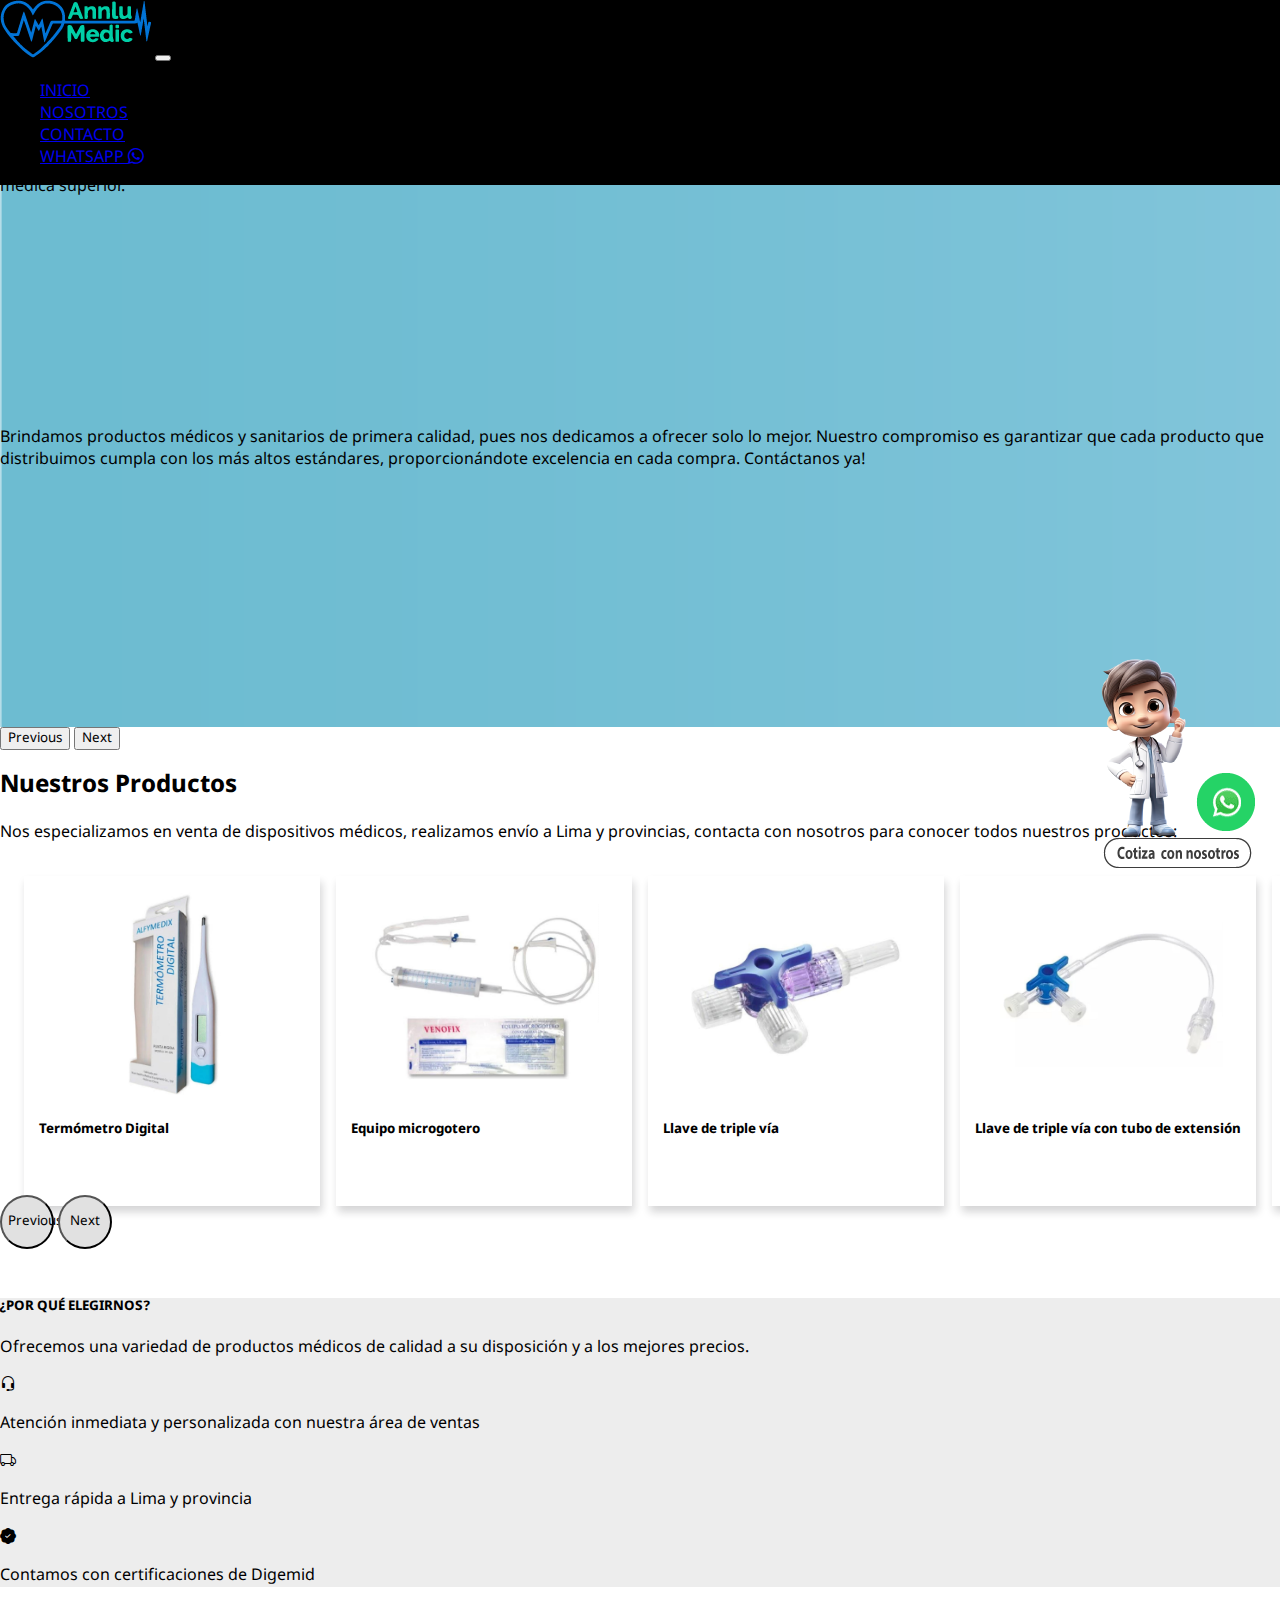
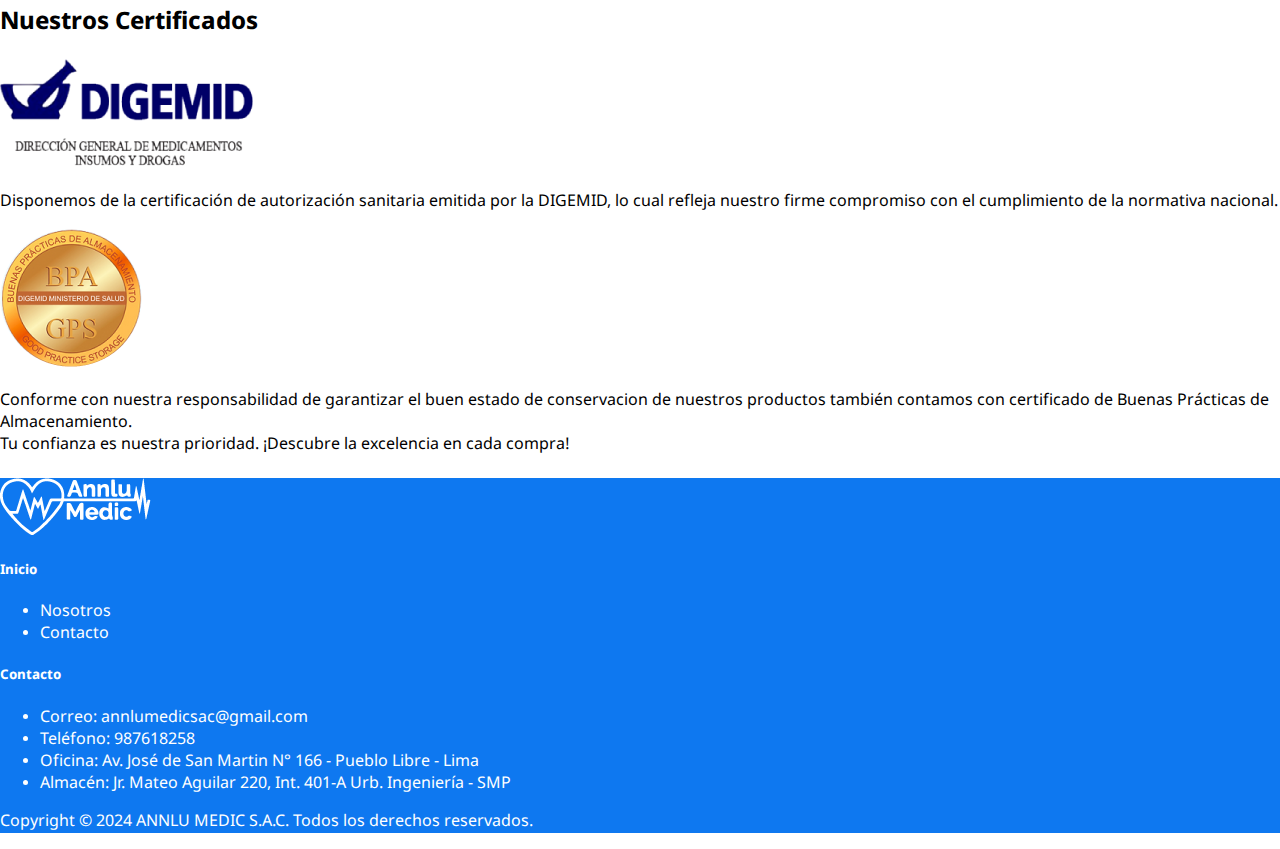
<file: index.html>
<!DOCTYPE html>
<html lang="es">
<head>

<!-- Google tag (gtag.js) -->
<script async src="https://www.googletagmanager.com/gtag/js?id=G-SGYM4G14RM"></script>
<script>
  window.dataLayer = window.dataLayer || [];
  function gtag(){dataLayer.push(arguments);}
  gtag('js', new Date());

  gtag('config', 'G-SGYM4G14RM');
</script>

    <meta charset="UTF-8">
    <meta name="viewport" content="width=device-width, initial-scale=1, maximum-scale=1, user-scalable=no"> 
    <title>Annlu Medic</title>
    <link rel="stylesheet" href="https://cdn.jsdelivr.net/npm/bootstrap-icons@1.10.5/font/bootstrap-icons.css">	<!-- iconos bootstrap -->
    <link href="https://cdn.jsdelivr.net/npm/bootstrap@5.3.0/dist/css/bootstrap.min.css" rel="stylesheet" integrity="sha384-9ndCyUaIbzAi2FUVXJi0CjmCapSmO7SnpJef0486qhLnuZ2cdeRhO02iuK6FUUVM" crossorigin="anonymous">	
    <link href="styles.css" rel="stylesheet" type="text/css">
    <link rel="shortcut icon" href="./images/logo-2.png" type="image/png"><!-- Icono web -->
    
</head>
<body >
  
  <nav id="navbar" class="navbar navbar-expand-lg bg-body-tertiary">
    <div class="container">
      <a class="navbar-brand ms-4" href="./index.html"><img src="./images/logo-2.png" ></a>
      <button class="navbar-toggler" type="button" data-bs-toggle="collapse" data-bs-target="#navbarSupportedContent" aria-controls="navbarSupportedContent" aria-expanded="false" aria-label="Toggle navigation">
        <span class="navbar-toggler-icon"></span>
      </button>
      <div class="collapse navbar-collapse" id="navbarSupportedContent">
        <ul class="navbar-nav ms-auto mb-2 mb-lg-0">
          <li class="nav-item">
            <a class="nav-link active fs-5" aria-current="page" href="./index.html">INICIO</a>
          </li>
          <li class="nav-item">
            <a class="nav-link fs-5" aria-current="page" href="./nosotros.html">NOSOTROS</a>
          </li>
          <li class="nav-item">
            <a class="nav-link fs-5" aria-current="page" href="./contacto.html">CONTACTO</a>
          </li>
          <li class="nav-item">
            <a class="nav-link fs-5" target="_blank" aria-current="page" href="https://wa.me/+51987618258">WHATSAPP <i class="bi bi-whatsapp"></i></a>
          </li>
        </ul>
      </div>
    </div>
</nav>

          
        

        
        <div id="carousel"  class="carousel slide" data-bs-ride="carousel" >
          <div class="carousel-indicators">
            <button type="button" data-bs-target="#carousel" data-bs-slide-to="0" class="active" aria-current="true" aria-label="Slide 1"></button>
            <button type="button" data-bs-target="#carousel" data-bs-slide-to="1" aria-label="Slide 2"></button>
            <button type="button" data-bs-target="#carousel" data-bs-slide-to="2" aria-label="Slide 3"></button>
          </div>
          <div class="carousel-inner" >
            <div class="carousel-item active">
              
              <div class="carousel-caption">
                <h3 class="mb-4 text-start">¡BIENVENIDOS A ANNLU MEDIC!</h3>
                <p class="mb-4 text-start col-lg-9">Tu fuente confiable de dispositivos médicos de calidad. Descubre una nueva era en atención médica con nosotros, ofrecemos soluciones confiables para una atención médica superior. </p>
              </div>
            </div>
            <div class="carousel-item">
              
              <div class="carousel-caption">
                <p class="mb-4 text-start col-lg-9">Brindamos productos médicos y sanitarios de primera calidad, pues nos dedicamos a ofrecer solo lo mejor. Nuestro compromiso es garantizar que cada producto que distribuimos cumpla con los más altos estándares, proporcionándote excelencia en cada compra. Contáctanos ya!</p>
              </div>
            </div>
            
          </div>
          <button class="carousel-control-prev" type="button" data-bs-target="#carousel" data-bs-slide="prev">
            <span class="carousel-control-prev-icon" aria-hidden="true"></span>
            <span class="visually-hidden">Previous</span>
          </button>
          <button class="carousel-control-next" type="button" data-bs-target="#carousel" data-bs-slide="next">
            <span class="carousel-control-next-icon" aria-hidden="true"></span>
            <span class="visually-hidden">Next</span>
          </button>
        </div> 

    <div class="container">
       
      <div class="container mt-4">
        <h2 class="text-center mb-4">Nuestros Productos</h2>
        <div class="d-flex justify-content-center">
          <div class="col-lg-8">
            <p class="text-center mb-4">Nos especializamos en venta de dispositivos médicos, realizamos envío a Lima y provincias, contacta con nosotros para conocer todos nuestros productos:</p>        
          </div>
        </div>

        <div class="container">
          <div id="carouselExampleControls" class="carousel carousel-productos">
            <div class="carousel-inner mb-4">
                <div class="carousel-item active">
                    <div class="card">
                        <div class="img-wrapper"><img src="./images/termometro-digital.jpeg" class="d-block w-100" alt="..."> </div>
                        <div class="card-body">
                            <h5 class="card-title">Termómetro Digital</h5>
                        </div>
                    </div>
                </div>
    
                <div class="carousel-item">
                  <div class="card">
                      <div class="img-wrapper"><img src="./images/equipo microgotero.jpg" class="d-block w-100" alt="..."> </div>
                      <div class="card-body">
                          <h5 class="card-title">Equipo microgotero</h5>
                      </div>
                  </div>
                </div>
    
                <div class="carousel-item">
                  <div class="card">
                      <div class="img-wrapper"><img src="./images/Llave de triple via.jpg" class="d-block w-100" alt="..."> </div>
                      <div class="card-body">
                          <h5 class="card-title">Llave de triple vía</h5>
                      </div>
                  </div>
                </div>
    
                <div class="carousel-item">
                  <div class="card">
                      <div class="img-wrapper"><img src="./images/Llave de triple via con tubo de extension.jpg" class="d-block w-100" alt="..."> </div>
                      <div class="card-body">
                          <h5 class="card-title">Llave de triple vía con tubo de extensión</h5>
                      </div>
                  </div>
                </div>
    
                <div class="carousel-item">
                  <div class="card">
                      <div class="img-wrapper"><img src="./images/guantes de examen.jpg" class="d-block w-100" alt="..."> </div>
                      <div class="card-body">
                          <h5 class="card-title">Guantes de examen</h5>
                      </div>
                  </div>
                </div>
    
                <div class="carousel-item">
                  <div class="card">
                      <div class="img-wrapper"><img src="./images/mascara de oxigeno con nebulzador.jpg" class="d-block w-100" alt="..."> </div>
                      <div class="card-body">
                          <h5 class="card-title">Máscara de oxígeno con nebulizador</h5>
                      </div>
                  </div>
                </div>
    
                <div class="carousel-item">
                  <div class="card">
                      <div class="img-wrapper"><img src="./images/lapiz electroquirurgico.jpg" class="d-block w-100" alt="..."> </div>
                      <div class="card-body">
                          <h5 class="card-title">Lápiz electroquirúrgico</h5>
                      </div>
                  </div>
                </div>
    
                <div class="carousel-item">
                  <div class="card">
                      <div class="img-wrapper"><img src="./images/Equipo de venoclisis.jpg" class="d-block w-100" alt="..."> </div>
                      <div class="card-body">
                          <h5 class="card-title">Equipo de venoclisis</h5>
                      </div>
                  </div>
                </div>




                <div class="carousel-item">
                  <div class="card">
                      <div class="img-wrapper"><img src="./images/p-09.jpeg" class="d-block w-100" alt="..."> </div>
                      <div class="card-body">
                          <h5 class="card-title">Sondas foley de 2 vías</h5>
                      </div>
                  </div>
                </div>

                <div class="carousel-item">
                  <div class="card">
                      <div class="img-wrapper"><img src="./images/p-10.jpeg" class="d-block w-100" alt="..."> </div>
                      <div class="card-body">
                          <h5 class="card-title">Máscara de oxígeno venturi</h5>
                      </div>
                  </div>
                </div>

                <div class="carousel-item">
                  <div class="card">
                      <div class="img-wrapper"><img src="./images/p-11.jpeg" class="d-block w-100" alt="..."> </div>
                      <div class="card-body">
                          <h5 class="card-title">Guantes quirúrgicos</h5>
                      </div>
                  </div>
                </div>

                <div class="carousel-item">
                  <div class="card">
                      <div class="img-wrapper"><img src="./images/p-12.jpeg" class="d-block w-100" alt="..."> </div>
                      <div class="card-body">
                          <h5 class="card-title">Citocepillo</h5>
                      </div>
                  </div>
                </div>

                <div class="carousel-item">
                  <div class="card">
                      <div class="img-wrapper"><img src="./images/p-13.jpeg" class="d-block w-100" alt="..."> </div>
                      <div class="card-body">
                          <h5 class="card-title">Espéculo vaginal</h5>
                      </div>
                  </div>
                </div>

                <div class="carousel-item">
                  <div class="card">
                      <div class="img-wrapper"><img src="./images/p-14.jpeg" class="d-block w-100" alt="..."> </div>
                      <div class="card-body">
                          <h5 class="card-title">Gasa fraccionada estéril</h5>
                      </div>
                  </div>
                </div>

                <div class="carousel-item">
                  <div class="card">
                      <div class="img-wrapper"><img src="./images/p-15.jpeg" class="d-block w-100" alt="..."> </div>
                      <div class="card-body">
                          <h5 class="card-title">Bajalengua de madera estéril y no estéril</h5>
                      </div>
                  </div>
                </div>
    
    
            </div>
            <button class="carousel-control-prev" type="button" data-bs-target="#carouselExampleControls" data-bs-slide="prev">
                <span class="carousel-control-prev-icon" aria-hidden="true"></span>
                <span class="visually-hidden">Previous</span>
            </button>
            <button class="carousel-control-next" type="button" data-bs-target="#carouselExampleControls" data-bs-slide="next">
                <span class="carousel-control-next-icon" aria-hidden="true"></span>
                <span class="visually-hidden">Next</span>
            </button>
        </div>
        </div>
      </div>
      
    </div>

    <div id="nosotros" class="p-4">
        <div class="container d-flex justify-content-evenly flex-wrap pt-3">
          <div class="col-lg-4 col-md-6 col-sm-12 pe-2 text-start">
              <h5>¿POR QUÉ ELEGIRNOS?</h5>
              <p>Ofrecemos una variedad de productos médicos de calidad a su disposición y a los mejores precios.</p>
          </div>
          <div class="col-lg-2 col-md-6 col-sm-12 pe-2 text-start">
            <p><i class="bi bi-headset fs-2"></i></p>
            <p>Atención inmediata y personalizada con nuestra área de ventas</p>

          </div>
          <div class="col-lg-2 col-md-6 col-sm-12 pe-2 text-start" >
            <p><i class="bi bi-truck fs-2"></i></p>
            <p>Entrega rápida a Lima y provincia</p>
          </div>

          <div class="col-lg-2 col-md-6 col-sm-12 pe-2 text-start" >
            <p><i class="bi bi-patch-check-fill fs-2"></i></p>
            <p>Contamos con certificaciones de Digemid</p>
          </div>
        </div>
    </div>
    <div class="container mt-5 mb-5 ps-4 pe-4">
      <h2 class="text-center mb-5">Nuestros Certificados</h2>
      
          <div class="row d-flex justify-content-evenly align-items-center mb-4">
            <div class="col-lg-3 col-md-6 col-sm-12 d-flex justify-content-center">
              <img src="./images/digemid.png" alt="">
            </div>
            <div class="col-lg-6 col-md-6 col-sm-12 mt-4 mb-4 align-items-center">
              <p>Disponemos de la certificación de autorización sanitaria emitida por la DIGEMID, lo cual refleja nuestro firme compromiso con el cumplimiento de la normativa nacional.</p>
            </div>
          </div>  
          <div class="row d-flex justify-content-evenly align-items-center mb-4">
            <div class="col-lg-3 col-md-6 col-sm-12 d-flex justify-content-center">
              <img src="./images/BPA.PNG" alt="">
            </div>
            <div class="col-lg-6 col-md-6 col-sm-12 mt-4 mb-4 align-items-center">
              <p>Conforme con nuestra responsabilidad de garantizar el buen estado de conservacion de nuestros productos también contamos con certificado de Buenas Prácticas de Almacenamiento. </br>Tu confianza es nuestra prioridad. ¡Descubre la excelencia en cada compra!</p>
            </div>
          </div>  
      </div>
    




    <footer id="footer">
      <div  class="container d-flex flex-wrap border-bottom p-5">
        <div class="col-lg-3 col-md-6 col-sm-12 mt-2 mb-2">
          <h5><img src="./images/logo-trans.png" alt=""></h5>
        </div>
    
        <div class="col-lg-3 col-md-6 col-sm-12 mt-2 mb-2">
          <h5><a href="./index.html" style="text-decoration: none; color: white;">Inicio</a></h5>
          <ul class="nav flex-column">
            <li class="nav-item mb-2"><a href="./nosotros.html" >Nosotros</a></li>
            <li class="nav-item mb-2"><a href="./contacto.html" >Contacto</a></li>

          </ul>
        </div>
  
        <div class="col-lg-4 col-md-6 col-sm-12 mt-2 mb-2">
          <h5>Contacto</h5>
          <ul class="nav flex-column">
            <li class="nav-item mb-2">Correo: annlumedicsac@gmail.com</li>
            
            <li class="nav-item mb-2">Teléfono: 987618258</li>
            <li class="nav-item mb-2">Oficina: Av. José de San Martin N° 166 - Pueblo Libre - Lima</li>
            <li class="nav-item mb-2">Almacén: Jr. Mateo Aguilar 220, Int. 401-A Urb. Ingeniería - SMP</li>
          </ul>
        </div>
        
        
      </div>
      <div>
        <p class="text-center mt-3 pb-3 mb-0">Copyright © 2024 ANNLU MEDIC S.A.C. Todos los derechos reservados.</p>
      </div>
      
    </footer>

    <script src="https://cdn.jsdelivr.net/npm/bootstrap@5.3.0/dist/js/bootstrap.bundle.min.js" integrity="sha384-geWF76RCwLtnZ8qwWowPQNguL3RmwHVBC9FhGdlKrxdiJJigb/j/68SIy3Te4Bkz" crossorigin="anonymous"></script>
    <span>
      <a class="d-flex align-items-center justify-content-center" href="https://wa.me/+51987618258" style=" position: fixed;  bottom: 25px; right: 25px;  text-align: center; z-index: 9999999;" target="_blank">
      <img id="ws" src="./images/ws-2.png">
      </a>
    </span>
    <script src="https://code.jquery.com/jquery-3.7.1.min.js"></script>
    <script src="./script.js"></script>

    
</body>
</html>
</file>
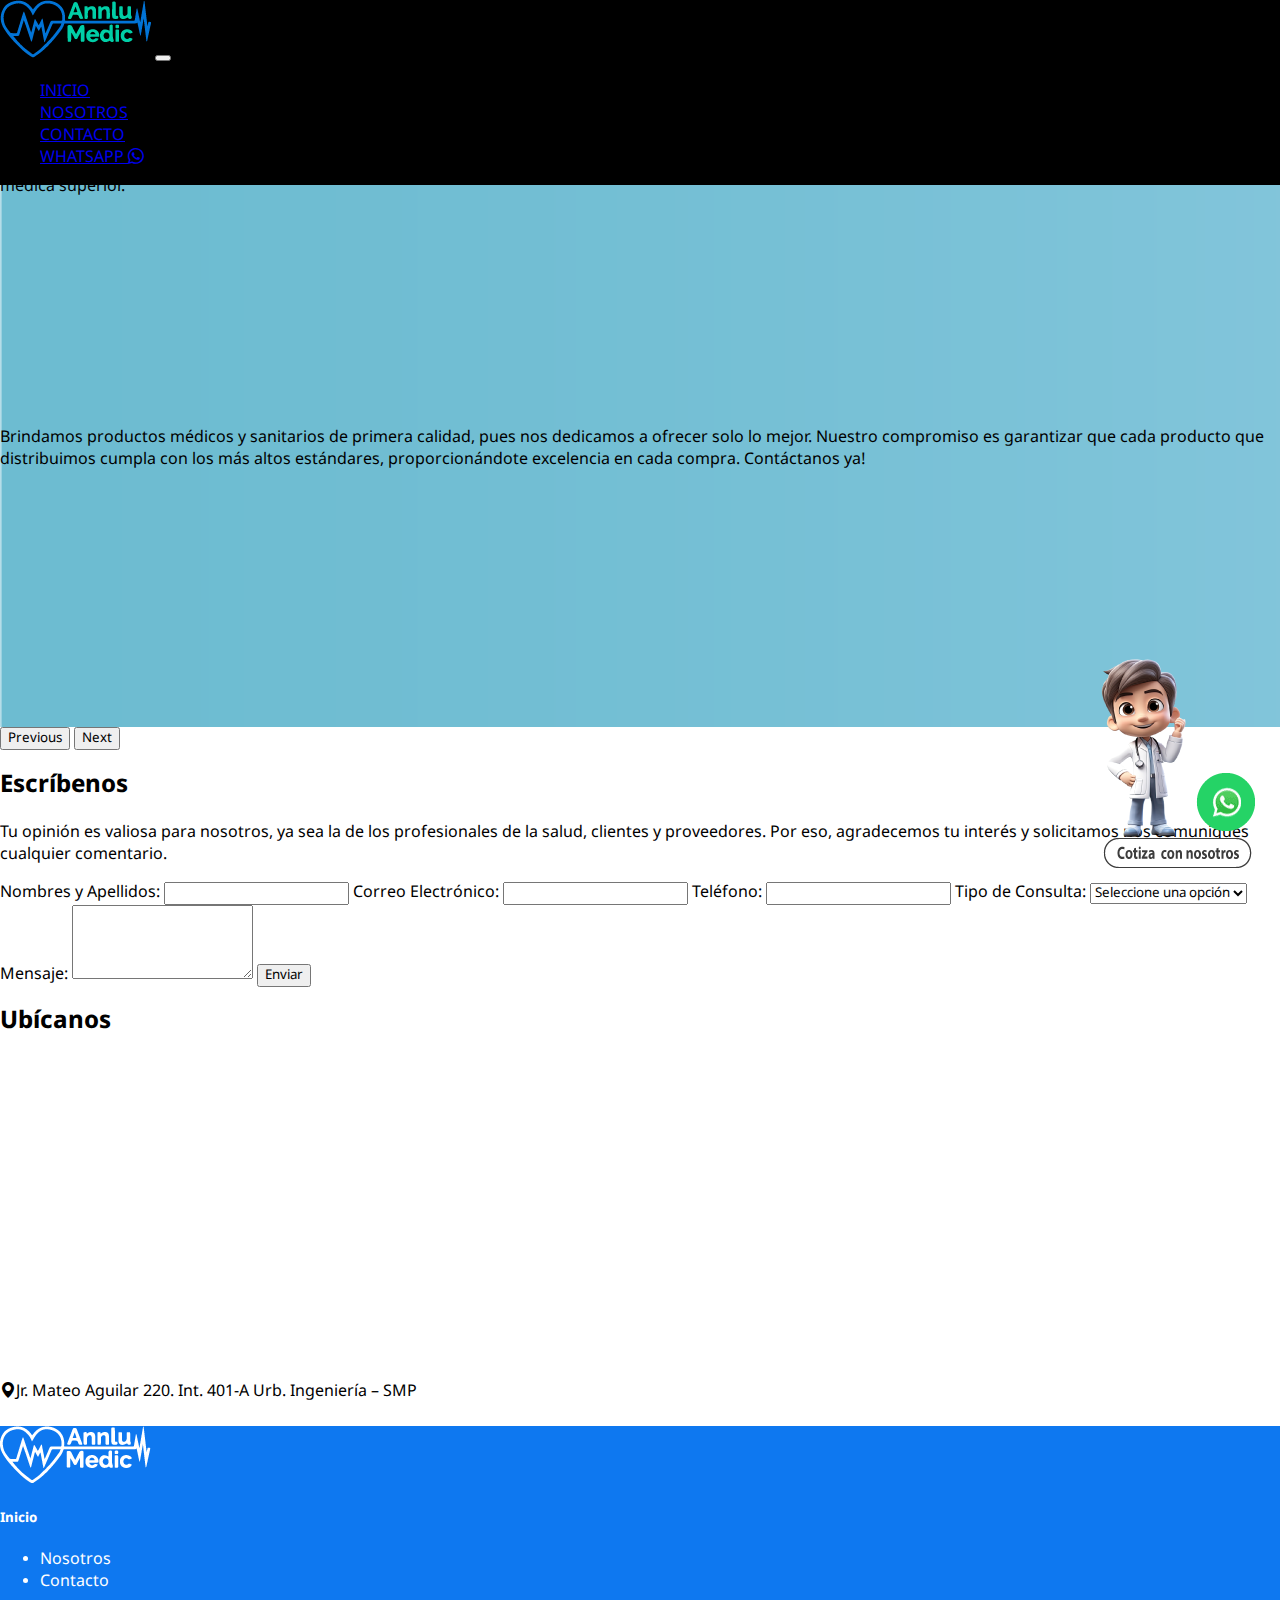
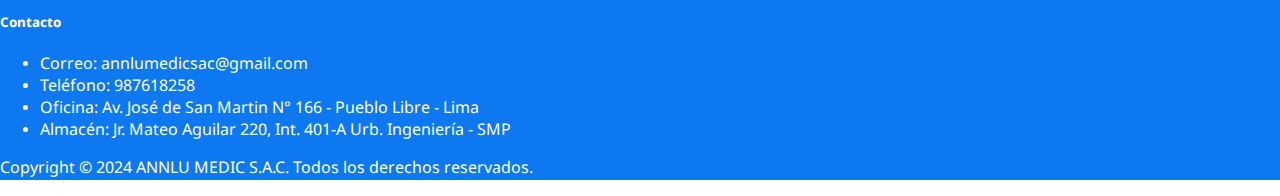
<file: contacto.html>
<!DOCTYPE html>
<html lang="es">
<head>
    <!-- Google tag (gtag.js) -->
<script async src="https://www.googletagmanager.com/gtag/js?id=G-SGYM4G14RM"></script>
<script>
  window.dataLayer = window.dataLayer || [];
  function gtag(){dataLayer.push(arguments);}
  gtag('js', new Date());

  gtag('config', 'G-SGYM4G14RM');
</script>

    <meta charset="UTF-8">
    <meta name="viewport" content="width=device-width, initial-scale=1, maximum-scale=1, user-scalable=no"> 
    <title>Annlu Medic</title>
    <link rel="stylesheet" href="https://cdn.jsdelivr.net/npm/bootstrap-icons@1.10.5/font/bootstrap-icons.css">	<!-- iconos bootstrap -->
    <link href="https://cdn.jsdelivr.net/npm/bootstrap@5.3.0/dist/css/bootstrap.min.css" rel="stylesheet" integrity="sha384-9ndCyUaIbzAi2FUVXJi0CjmCapSmO7SnpJef0486qhLnuZ2cdeRhO02iuK6FUUVM" crossorigin="anonymous">	
    <link href="styles.css" rel="stylesheet" type="text/css">
    <link rel="shortcut icon" href="./images/logo-2.png" type="image/png"><!-- Icono web -->
</head>
<body >
  
  <nav id="navbar" class="navbar navbar-expand-lg bg-body-tertiary">
    <div class="container">
      <a class="navbar-brand ms-4" href="./index.html"><img src="./images/logo-2.png" ></a>
      <button class="navbar-toggler" type="button" data-bs-toggle="collapse" data-bs-target="#navbarSupportedContent" aria-controls="navbarSupportedContent" aria-expanded="false" aria-label="Toggle navigation">
        <span class="navbar-toggler-icon"></span>
      </button>
      <div class="collapse navbar-collapse" id="navbarSupportedContent">
        <ul class="navbar-nav ms-auto mb-2 mb-lg-0">
          <li class="nav-item">
            <a class="nav-link active fs-5" aria-current="page" href="./index.html">INICIO</a>
          </li>
          <li class="nav-item">
            <a class="nav-link fs-5" aria-current="page" href="./nosotros.html">NOSOTROS</a>
          </li>
          <li class="nav-item">
            <a class="nav-link fs-5" aria-current="page" href="./contacto.html">CONTACTO</a>
          </li>
          <li class="nav-item">
            <a class="nav-link fs-5" target="_blank" aria-current="page" href="https://wa.me/+51987618258">WHATSAPP <i class="bi bi-whatsapp"></i></a>
          </li>
        </ul>
      </div>
    </div>
</nav>

          
        
<div id="carousel"  class="carousel slide" data-bs-ride="carousel" >
  <div class="carousel-indicators">
    <button type="button" data-bs-target="#carousel" data-bs-slide-to="0" class="active" aria-current="true" aria-label="Slide 1"></button>
    <button type="button" data-bs-target="#carousel" data-bs-slide-to="1" aria-label="Slide 2"></button>
    <button type="button" data-bs-target="#carousel" data-bs-slide-to="2" aria-label="Slide 3"></button>
  </div>
  <div class="carousel-inner" >
    <div class="carousel-item active">
      
      <div class="carousel-caption">
        <h3 class="mb-4 text-start">¡BIENVENIDOS A ANNLU MEDIC!</h3>
        <p class="mb-4 text-start col-lg-9">Tu fuente confiable de dispositivos médicos de calidad. Descubre una nueva era en atención médica con nosotros, ofrecemos soluciones confiables para una atención médica superior. </p>
      </div>
    </div>
    <div class="carousel-item">
      
      <div class="carousel-caption">
        <p class="mb-4 text-start col-lg-9">Brindamos productos médicos y sanitarios de primera calidad, pues nos dedicamos a ofrecer solo lo mejor. Nuestro compromiso es garantizar que cada producto que distribuimos cumpla con los más altos estándares, proporcionándote excelencia en cada compra. Contáctanos ya!</p>
      </div>
    </div>
    
  </div>
  <button class="carousel-control-prev" type="button" data-bs-target="#carousel" data-bs-slide="prev">
    <span class="carousel-control-prev-icon" aria-hidden="true"></span>
    <span class="visually-hidden">Previous</span>
  </button>
  <button class="carousel-control-next" type="button" data-bs-target="#carousel" data-bs-slide="next">
    <span class="carousel-control-next-icon" aria-hidden="true"></span>
    <span class="visually-hidden">Next</span>
  </button>
</div> 
        


    <div class="container d-flex justify-content-evenly flex-wrap mt-4">
       <div class="col-lg-6 col-md-12 mb-3 p-3">
        <h2 mb-2>Escríbenos</h2>
        <p mb-2>Tu opinión es valiosa para nosotros, ya sea la de los profesionales de la salud, clientes y proveedores. Por eso, agradecemos tu interés y solicitamos nos comuniques cualquier comentario.</p>
        <form id="contact-form" action="https://formspree.io/f/xeqyeelv" method="POST">
          <label class="form-label" for="nombre-apellido">Nombres y Apellidos:</label>
          <input class="mb-2 form-control" type="text" id="nombre-apellido" name="nombre-apellido" required>
      
          <label class="form-label" for="correo">Correo Electrónico:</label>
          <input class="mb-2 form-control" type="email" id="correo" name="correo" required>
      
          <label class="form-label" for="telefono">Teléfono:</label>
          <input class="mb-2 form-control" type="text" id="telefono" name="telefono" maxlength="9" pattern="\d{9}" required>
      
          <label class="form-label" for="tipo-consulta">Tipo de Consulta:</label>
          <select class="mb-2 form-select" id="tipo-consulta" name="tipo-consulta" required>
              <option value="" selected disabled>Seleccione una opción</option>
              <option value="cotizacion">Cotización</option>
              <option value="queja">Queja</option>
              <option value="reclamo">Reclamo</option>
              <option value="otro">Otro</option>
          </select>
      
          <label class="form-label" for="mensaje">Mensaje:</label>
          <textarea class="mb-2 form-control" id="mensaje" name="mensaje" rows="4" required></textarea>
      
          <button class="mb-2 btn btn-primary" type="submit" onclick="validarFormulario()">Enviar</button>
      
          <p id="error-message"></p>
      </form>
      </div>
       <div class="col-lg-6 col-md-12 p-3">
        <h2 class="mb-3">Ubícanos</h2>
        <div>
          <iframe id="mapa" class="mb-3" src="https://www.google.com/maps/embed?pb=!1m14!1m12!1m3!1d487.7740650018359!2d-77.05863429940577!3d-12.03026330873447!2m3!1f0!2f0!3f0!3m2!1i1024!2i768!4f13.1!5e0!3m2!1ses-419!2spe!4v1705686548926!5m2!1ses-419!2spe"  style="border:0;" allowfullscreen="" loading="lazy" referrerpolicy="no-referrer-when-downgrade"></iframe>
        
        </div>
        <p><i class="bi bi-geo-alt-fill"></i>Jr. Mateo Aguilar 220. Int. 401-A Urb. Ingeniería – SMP</p>
      </div>
    
    </div>

    <footer id="footer">
      <div  class="container d-flex flex-wrap border-bottom p-5">
        <div class="col-lg-3 col-md-6 col-sm-12 mt-2 mb-2">
          <h5><img src="./images/logo-trans.png" alt=""></h5>
        </div>
    
        <div class="col-lg-3 col-md-6 col-sm-12 mt-2 mb-2">
          <h5><a href="./index.html" style="text-decoration: none; color: white;">Inicio</a></h5>
          <ul class="nav flex-column">
            <li class="nav-item mb-2"><a href="./nosotros.html" >Nosotros</a></li>
            <li class="nav-item mb-2"><a href="./contacto.html" >Contacto</a></li>

          </ul>
        </div>
  
        <div class="col-lg-4 col-md-6 col-sm-12 mt-2 mb-2">
          <h5>Contacto</h5>
          <ul class="nav flex-column">
            <li class="nav-item mb-2">Correo: annlumedicsac@gmail.com</li>
            
            <li class="nav-item mb-2">Teléfono: 987618258</li>
            <li class="nav-item mb-2">Oficina: Av. José de San Martin N° 166 - Pueblo Libre - Lima</li>
            <li class="nav-item mb-2">Almacén: Jr. Mateo Aguilar 220, Int. 401-A Urb. Ingeniería - SMP</li>
          </ul>
        </div>
        
        
      </div>
      <div>
        <p class="text-center mt-3 pb-3 mb-0">Copyright © 2024 ANNLU MEDIC S.A.C. Todos los derechos reservados.</p>
      </div>
      
    </footer>

    <script src="https://cdn.jsdelivr.net/npm/bootstrap@5.3.0/dist/js/bootstrap.bundle.min.js" integrity="sha384-geWF76RCwLtnZ8qwWowPQNguL3RmwHVBC9FhGdlKrxdiJJigb/j/68SIy3Te4Bkz" crossorigin="anonymous"></script>
    <span id="whatsapp">
      <a class="d-flex align-items-center justify-content-center" href="https://wa.me/+51987618258" style=" position: fixed;  bottom: 25px; right: 25px;  text-align: center; z-index: 9999999;" target="_blank">
      <img id="ws" src="./images/ws-2.png">
      </a>
    </span>
    <script src="./script.js"></script>
    <script>
      const $form =document.querySelector('#contact-form')
      $form.addEventListener('submit', handleSubmit)
      async function handleSubmit(event) {
      event.preventDefault()
      const form = new FormData(this)
      const response =await fetch(this.action, {
      method: this.method,
      body: form,
      headers: {
      'Accept': 'application/json'
      }
      })
      if (response.ok) {
        alert('Formulario enviado correctamente');
        this.reset()
      }
      }
      </script>
</body>
</html>
</file>
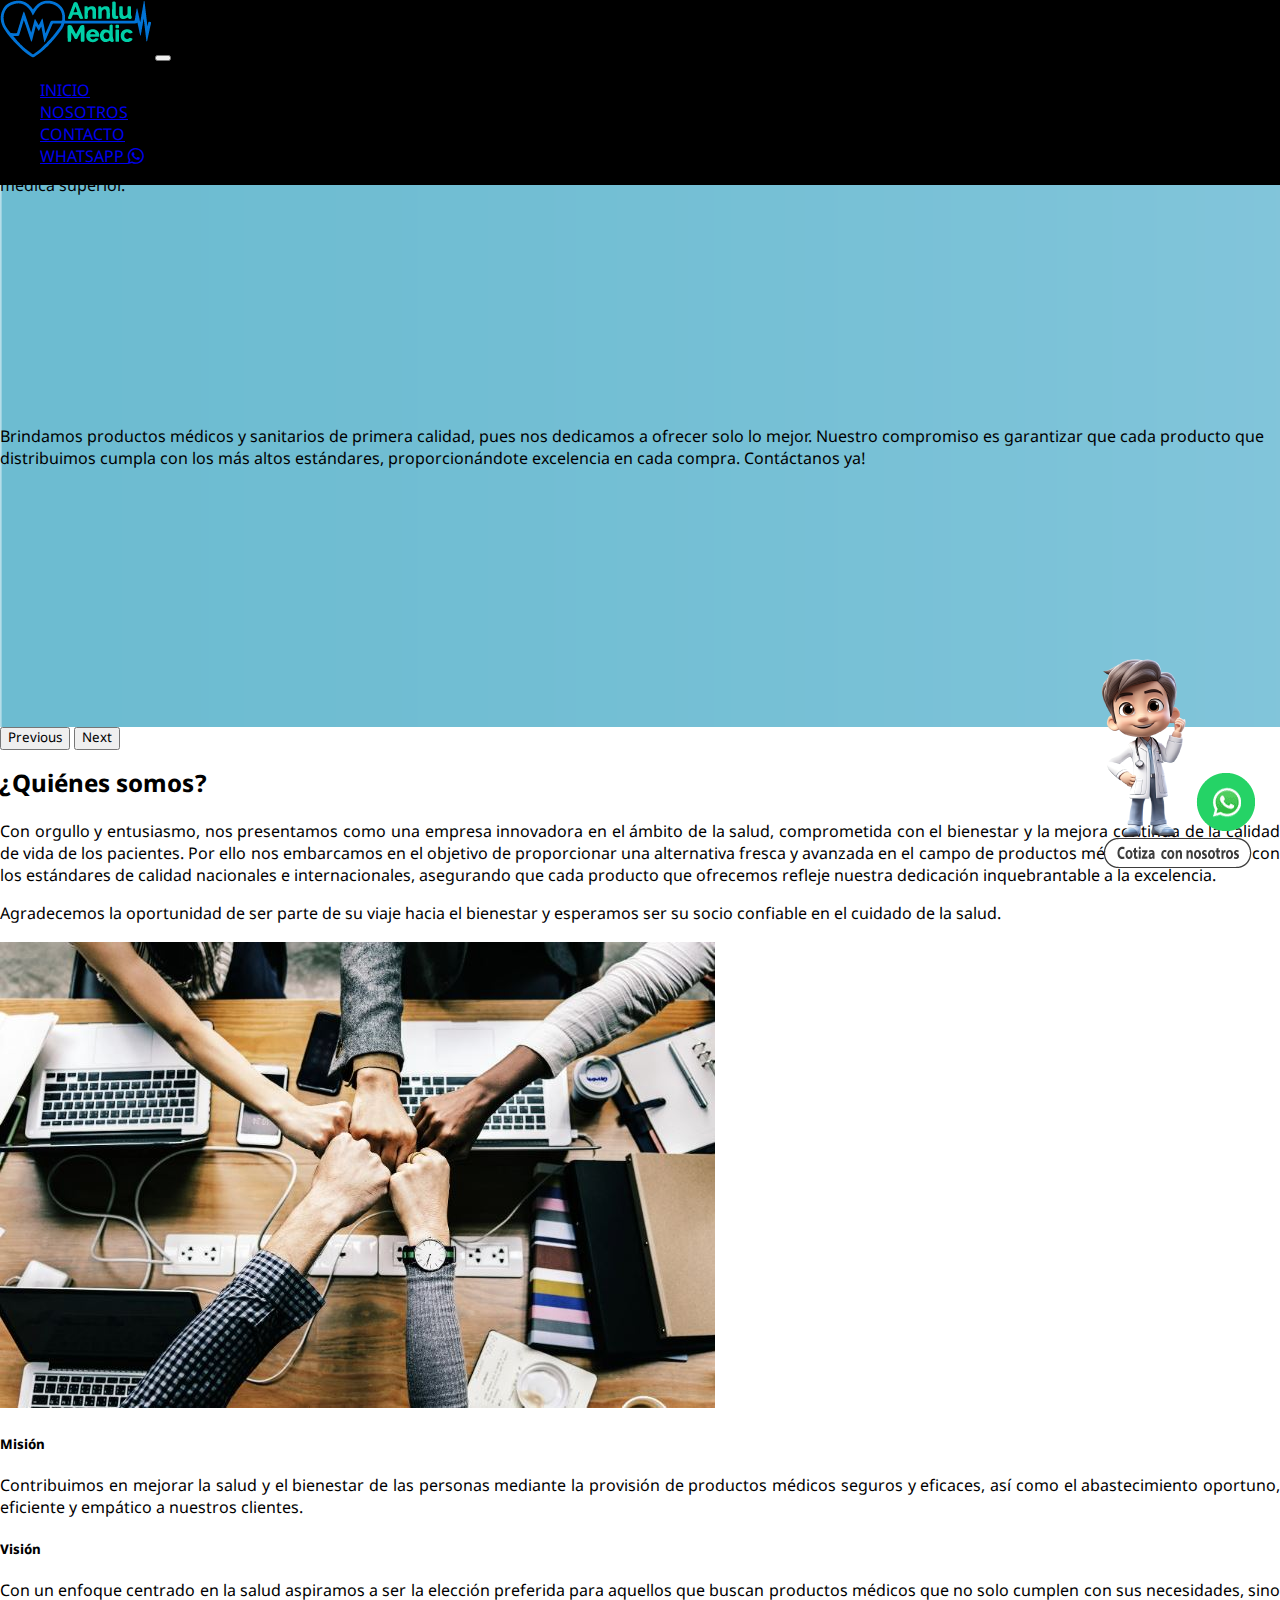
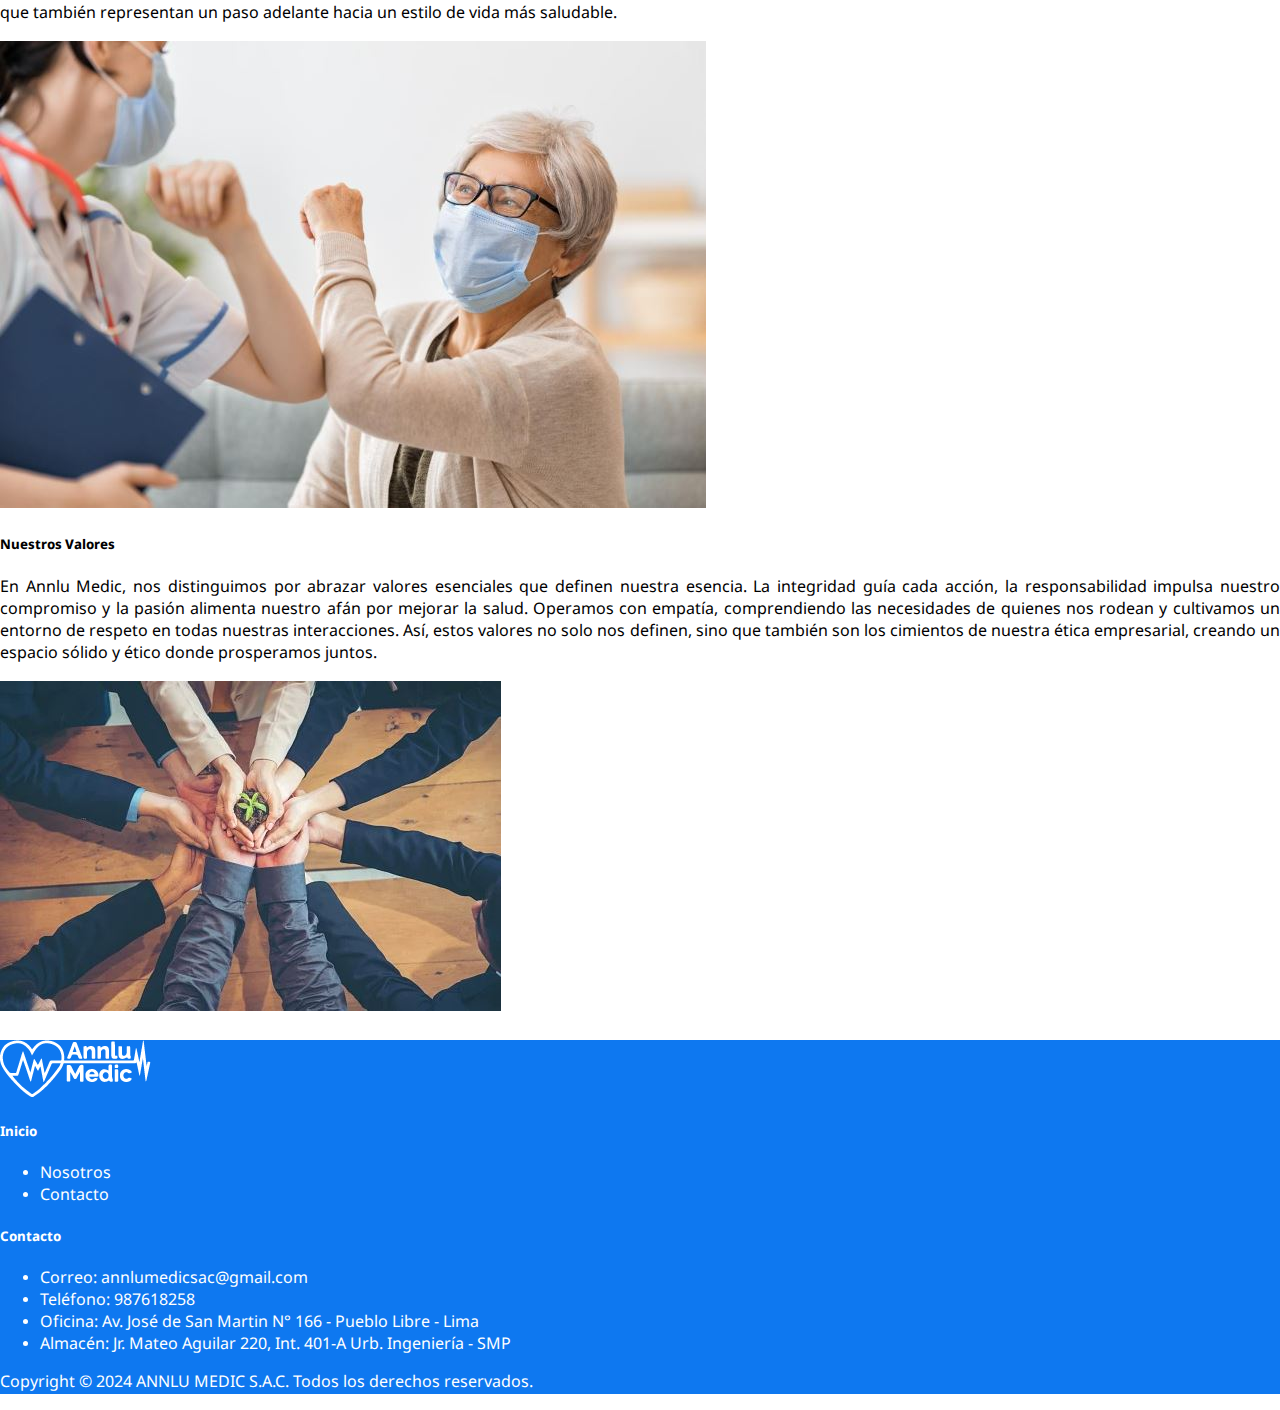
<file: nosotros.html>
<!DOCTYPE html>
<html lang="es">
<head>
     <!-- Google tag (gtag.js) -->
<script async src="https://www.googletagmanager.com/gtag/js?id=G-SGYM4G14RM"></script>
<script>
  window.dataLayer = window.dataLayer || [];
  function gtag(){dataLayer.push(arguments);}
  gtag('js', new Date());

  gtag('config', 'G-SGYM4G14RM');
</script>

    <meta charset="UTF-8">
    <meta name="viewport" content="width=device-width, initial-scale=1, maximum-scale=1, user-scalable=no"> 
    <title>Annlu Medic</title>
    <link rel="stylesheet" href="https://cdn.jsdelivr.net/npm/bootstrap-icons@1.10.5/font/bootstrap-icons.css">	<!-- iconos bootstrap -->
    <link href="https://cdn.jsdelivr.net/npm/bootstrap@5.3.0/dist/css/bootstrap.min.css" rel="stylesheet" integrity="sha384-9ndCyUaIbzAi2FUVXJi0CjmCapSmO7SnpJef0486qhLnuZ2cdeRhO02iuK6FUUVM" crossorigin="anonymous">	
    <link href="styles.css" rel="stylesheet" type="text/css">
    <link rel="shortcut icon" href="./images/logo-2.png" type="image/png"><!-- Icono web -->
</head>
<body >
  
  <nav id="navbar" class="navbar navbar-expand-lg bg-body-tertiary">
    <div class="container">
      <a class="navbar-brand ms-4" href="./index.html"><img src="./images/logo-2.png"></a>
      <button class="navbar-toggler" type="button" data-bs-toggle="collapse" data-bs-target="#navbarSupportedContent" aria-controls="navbarSupportedContent" aria-expanded="false" aria-label="Toggle navigation">
        <span class="navbar-toggler-icon"></span>
      </button>
      <div class="collapse navbar-collapse" id="navbarSupportedContent">
        <ul class="navbar-nav ms-auto mb-2 mb-lg-0">
          <li class="nav-item">
            <a class="nav-link active fs-5" aria-current="page" href="./index.html">INICIO</a>
          </li>
          <li class="nav-item">
            <a class="nav-link fs-5" aria-current="page" href="./nosotros.html">NOSOTROS</a>
          </li>
          <li class="nav-item">
            <a class="nav-link fs-5" aria-current="page" href="./contacto.html">CONTACTO</a>
          </li>
          <li class="nav-item">
            <a class="nav-link fs-5" target="_blank" aria-current="page" href="https://wa.me/+51987618258">WHATSAPP <i class="bi bi-whatsapp"></i></a>
          </li>
        </ul>
      </div>
    </div>
</nav>

          
        

        
<div id="carousel"  class="carousel slide" data-bs-ride="carousel" >
  <div class="carousel-indicators">
    <button type="button" data-bs-target="#carousel" data-bs-slide-to="0" class="active" aria-current="true" aria-label="Slide 1"></button>
    <button type="button" data-bs-target="#carousel" data-bs-slide-to="1" aria-label="Slide 2"></button>
    <button type="button" data-bs-target="#carousel" data-bs-slide-to="2" aria-label="Slide 3"></button>
  </div>
  <div class="carousel-inner" >
    <div class="carousel-item active">
      
      <div class="carousel-caption">
        <h3 class="mb-4 text-start">¡BIENVENIDOS A ANNLU MEDIC!</h3>
        <p class="mb-4 text-start col-lg-9">Tu fuente confiable de dispositivos médicos de calidad. Descubre una nueva era en atención médica con nosotros, ofrecemos soluciones confiables para una atención médica superior. </p>
      </div>
    </div>
    <div class="carousel-item">
      
      <div class="carousel-caption">
        <p class="mb-4 text-start col-lg-9">Brindamos productos médicos y sanitarios de primera calidad, pues nos dedicamos a ofrecer solo lo mejor. Nuestro compromiso es garantizar que cada producto que distribuimos cumpla con los más altos estándares, proporcionándote excelencia en cada compra. Contáctanos ya!</p>
      </div>
    </div>
    
  </div>
  <button class="carousel-control-prev" type="button" data-bs-target="#carousel" data-bs-slide="prev">
    <span class="carousel-control-prev-icon" aria-hidden="true"></span>
    <span class="visually-hidden">Previous</span>
  </button>
  <button class="carousel-control-next" type="button" data-bs-target="#carousel" data-bs-slide="next">
    <span class="carousel-control-next-icon" aria-hidden="true"></span>
    <span class="visually-hidden">Next</span>
  </button>
</div>  

    <div class="container">
       
      <div class="container mt-4">
        <h2 class="text-center mb-5 mt-5">¿Quiénes somos?</h2>
        <div class="d-flex justify-content-evenly flex-wrap mb-2">
          <div class="col-lg-8 col-md-6 ps-4 pe-4 " style="text-align: justify;">
            
            <p class="mb-4">Con orgullo y entusiasmo, nos presentamos como una empresa innovadora en el ámbito de la salud, comprometida con el bienestar y la mejora continua de la calidad de vida de los pacientes. Por ello nos embarcamos en el objetivo de proporcionar una alternativa fresca y avanzada en el campo de productos médicos que cumplen con los estándares de calidad nacionales e internacionales, asegurando que cada producto que ofrecemos refleje nuestra dedicación inquebrantable a la excelencia.</p>        
            <p class="mb-4">Agradecemos la oportunidad de ser parte de su viaje hacia el bienestar y esperamos ser su socio confiable en el cuidado de la salud.</p>        
            
          </div>
          <div class="col-lg-4 col-md-6 ps-4 pe-4 mb-5">
            <img style="max-width:100%;" src="./images/nosotros.jpg" alt="logo">
          </div>

          <div class="col-lg-8 col-md-6 ps-4 pe-4 " style="text-align: justify;">
            <h5>Misión</h5>
            <p class="mb-4">Contribuimos en mejorar la salud y el bienestar de las personas mediante la provisión de productos médicos seguros y eficaces, así como el abastecimiento oportuno, eficiente y empático a nuestros clientes.</p>        
            <h5>Visión</h5>
            <p class="mb-4">Con un enfoque centrado en la salud aspiramos a ser la elección preferida para aquellos que buscan productos médicos que no solo cumplen con sus necesidades, sino que también representan un paso adelante hacia un estilo de vida más saludable.</p>        
            
          </div>
          <div class="col-lg-4 col-md-6 ps-4 pe-4 mb-5">
            <img style="max-width:100%;" src="./images/mision-vision.JPG" alt="logo">
          </div>
          <div class="col-lg-8 col-md-6 ps-4 pe-4 " style="text-align: justify;">
            <h5>Nuestros Valores</h5>
            <p class="mb-4">En Annlu Medic, nos distinguimos por abrazar valores esenciales que definen nuestra esencia. La integridad guía cada acción, la responsabilidad impulsa nuestro compromiso y la pasión alimenta nuestro afán por mejorar la salud. Operamos con empatía, comprendiendo las necesidades de quienes nos rodean y cultivamos un entorno de respeto en todas nuestras interacciones. Así, estos valores no solo nos definen, sino que también son los cimientos de nuestra ética empresarial, creando un espacio sólido y ético donde prosperamos juntos.</p>        
            
          </div>
          <div class="col-lg-4 col-md-6 ps-4 pe-4 mb-5">
            <img style="max-width:100%;" src="./images/valores.JPG" alt="logo">
          </div>



        </div>
      </div>
      
    </div>


    <footer id="footer">
      <div  class="container d-flex flex-wrap border-bottom p-5">
        <div class="col-lg-3 col-md-6 col-sm-12 mt-2 mb-2">
          <h5><img src="./images/logo-trans.png" alt=""></h5>
        </div>
    
        <div class="col-lg-3 col-md-6 col-sm-12 mt-2 mb-2">
          <h5><a href="./index.html" style="text-decoration: none; color: white;">Inicio</a></h5>
          <ul class="nav flex-column">
            <li class="nav-item mb-2"><a href="./nosotros.html" >Nosotros</a></li>
            <li class="nav-item mb-2"><a href="./contacto.html" >Contacto</a></li>

          </ul>
        </div>
  
        <div class="col-lg-4 col-md-6 col-sm-12 mt-2 mb-2">
          <h5>Contacto</h5>
          <ul class="nav flex-column">
            <li class="nav-item mb-2">Correo: annlumedicsac@gmail.com</li>
            
            <li class="nav-item mb-2">Teléfono: 987618258</li>
            <li class="nav-item mb-2">Oficina: Av. José de San Martin N° 166 - Pueblo Libre - Lima</li>
            <li class="nav-item mb-2">Almacén: Jr. Mateo Aguilar 220, Int. 401-A Urb. Ingeniería - SMP</li>
          </ul>
        </div>
        
        
      </div>
      <div>
        <p class="text-center mt-3 pb-3 mb-0">Copyright © 2024 ANNLU MEDIC S.A.C. Todos los derechos reservados.</p>
      </div>
      
    </footer>

    <script src="https://cdn.jsdelivr.net/npm/bootstrap@5.3.0/dist/js/bootstrap.bundle.min.js" integrity="sha384-geWF76RCwLtnZ8qwWowPQNguL3RmwHVBC9FhGdlKrxdiJJigb/j/68SIy3Te4Bkz" crossorigin="anonymous"></script>
    <span>
      <a class="d-flex align-items-center justify-content-center" href="https://wa.me/+51987618258" style=" position: fixed;  bottom: 25px; right: 25px;  text-align: center; z-index: 9999999;" target="_blank">
      <img id="ws" src="./images/ws-2.png">
      </a>
    </span>
    <script src="https://code.jquery.com/jquery-3.7.1.min.js"></script>
    <script src="./script.js"></script>

    
</body>
</html>
</file>
<file: styles.css>
/* Estilos generales 
    margin: 0;
    padding: 0;
    
    font-family: roboto;
}
*/

@import url('https://fonts.googleapis.com/css2?family=Noto+Sans+Bengali&display=swap');

* {
  font-family: "Noto Sans Bengali", sans-serif !important;
}

body {
    margin: 0;
    padding: 0;
  }


.card{
    height: 300px;
}

.card img{
    max-height: 230px;
    max-width: 230px;
}



#footer{
    background-color: #0E78F0;
    color: white;
}
.flex-column li{
    color: white !important;
}


#footer li a {
    /* Estilos para los elementos li dentro del footer */
    color: white; /* Cambia el color del texto a blanco como ejemplo */
    text-decoration: none;
  }
  


  #carousel{
    
    margin-top: 70px;

  }


#carousel .carousel-inner{
    background-image: url("./images/bg-annlu.png");
    background-repeat: no-repeat;
    background-size: cover;


  }

  #carousel .carousel-item{
    height: 300px;
  }

  @media (min-width: 300px) and (max-width: 576px){

    .col-sm-12 {
      flex: 0 0 auto !important;
      width: 100% !important;
  }

  }
  


  #navbar{
    position: fixed;
    background-color: black;
    width: 100%;
    top: 0;
    left: 50%; /* Centra horizontalmente */
    transform: translateX(-50%); /* Centra horizontalmente */
    z-index: 1000; /* Valor alto para asegurar que esté por encima de otros elementos */
  }
  .card {
    max-width: 330px;
    padding: 15px;
    border:1px solid #AFAFAF;
    margin-top: 15px;
    box-shadow: 0px 1px 10px rgba(0,0,0,0.2);cursor:default; transition: all 400ms ease;
}
  .card:hover {box-shadow: 5px 5px 20px rgba(0,0,0,0.4); transform: translateY(-3%);}

  #nosotros{
    background-color: #EDEDED;

  }

  #error-message {
    color: red;
  }

  /* Carrusel de productos ex marcas*/

  .carousel-productos .carousel-inner {
    padding: 1em;
  }
  .carousel-productos .card {
    margin: 0 0.5em;
    box-shadow: 2px 6px 8px 0 rgba(22, 22, 26, 0.18);
    border: none;
  }
  .carousel-productos .carousel-control-prev,
  .carousel-productos .carousel-control-next {
    background-color: #e1e1e1;
    width: 6vh;
    height: 6vh;
    border-radius: 50%;
    top: 50%;
    transform: translateY(-50%);
  }

  @media (min-width: 768px) {
    .carousel-productos .carousel-item {
      margin-right: 0;
      flex: 0 0 25%;
      display: block;
    }
    .carousel-productos .carousel-inner {
      display: flex;
    }
  }
  .carousel-productos .card .img-wrapper {
      max-width: 100%;
      height: 13em;
      display: flex;
      justify-content: center;
      align-items: center;
  }
  .carousel-productos .card img {
      max-height: 100%;
  }
  @media (max-width: 767px) {
    .carousel-productos .card .img-wrapper {
      height: 17em;
    }
  }

   /* Mapa*/

   #mapa{
    width: 100%;
    height: 300px;
   }

   @media (max-width: 500px){
    #ws{
      width: 128px;
      height: 170px;
    }
   }
</file>
